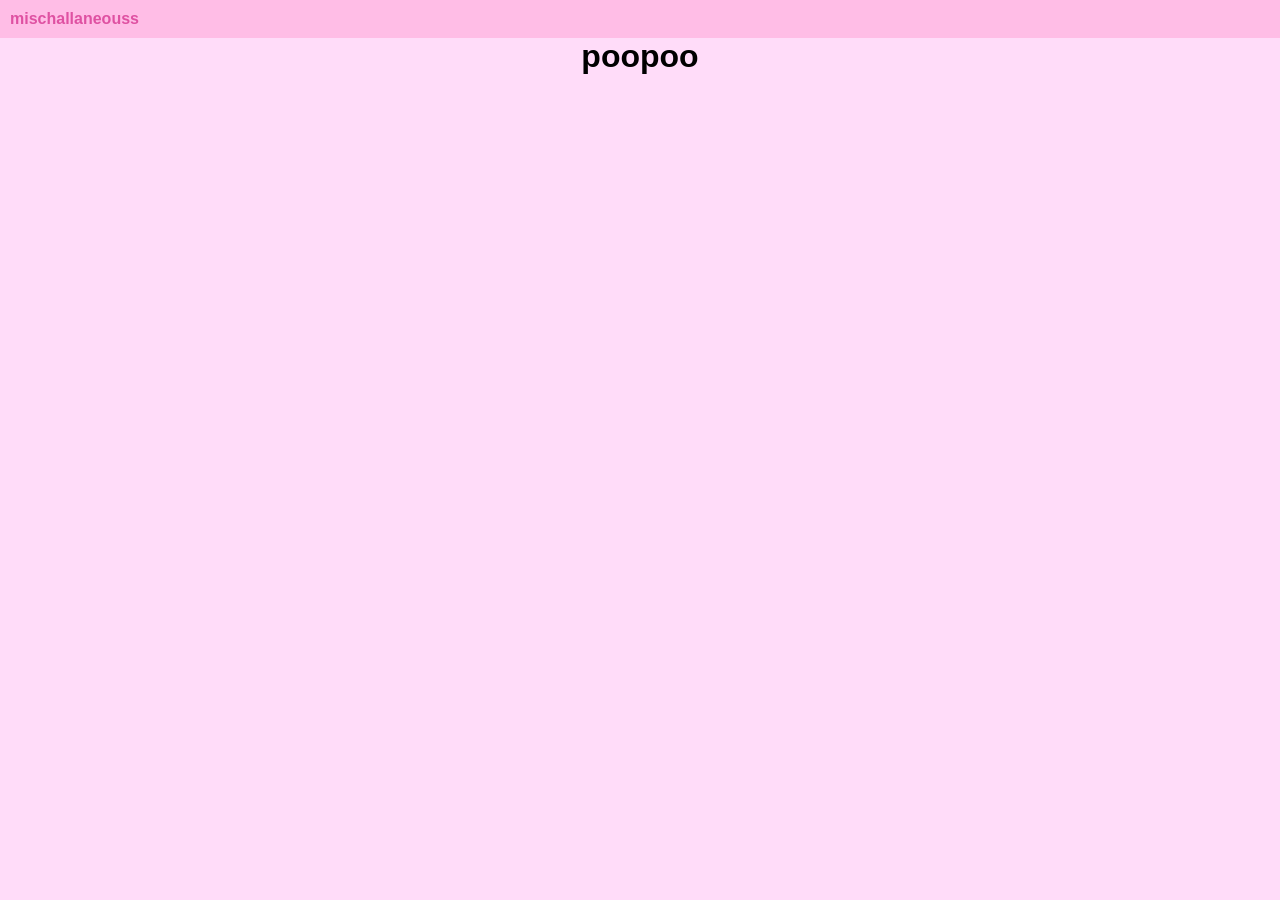
<file: froyo.html>
<!DOCTYPE html>
<html lang="en">
<head>
    <meta charset="UTF-8">
    <meta name="viewport" content="width=device-width, initial-scale=1.0">
    <title>biab frozen yogurt menu</title>
    <link rel="icon" type="image/png" href="mischallaneouss pfp wowza.png">
    <link rel="stylesheet" href="style.css">
    <link href="https://fonts.cdnfonts.com/css/crafty-girls" rel="stylesheet">
        <link href="https://fonts.cdnfonts.com/css/girls-are-weird" rel="stylesheet">
        <link href="https://fonts.cdnfonts.com/css/phank" rel="stylesheet">
</head>
<body>
    <h1 id="title">mischallaneouss</h1>
    <h1>poopoo</h1>
</body>
</html>
</file>
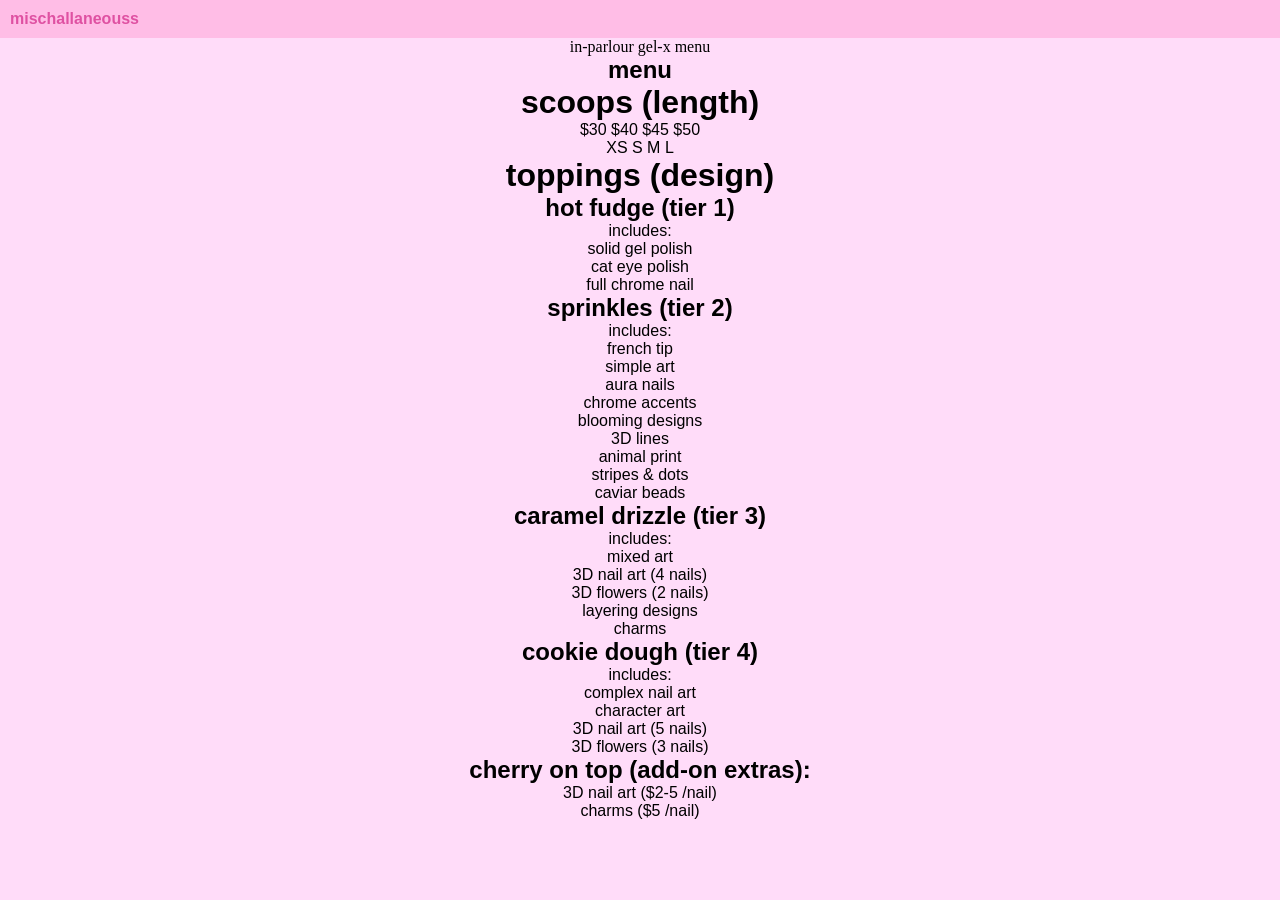
<file: gelx.html>
<!DOCTYPE html>
<html lang="en">
<head>
    <meta charset="UTF-8">
    <meta name="viewport" content="width=device-width, initial-scale=1.0">
    <title>in-parlour gel-x menu</title>
    <link rel="icon" type="image/png" href="mischallaneouss pfp wowza.png">
    <link rel="stylesheet" href="style.css">
    <link href="https://fonts.cdnfonts.com/css/crafty-girls" rel="stylesheet">
    <link href="https://fonts.cdnfonts.com/css/girls-are-weird" rel="stylesheet">
    <link href="https://fonts.cdnfonts.com/css/phank" rel="stylesheet">
</head>
<body>
   <h1 id="title">mischallaneouss</h1>
        in-parlour gel-x menu
     </h1> 
     <h2>
        menu
     </h2>
     <h1> 
        scoops (length)
     </h1>
     <p>
        $30 $40 $45 $50
     </p>
     <p>
        XS S M L
     </p>
     <h1>
        toppings (design)
     </h1>
     <h2>
        hot fudge (tier 1)
     </h2>
     <p>includes:</p>
     <ul>
        <li>solid gel polish</li>
        <li>cat eye polish</li>
        <li>full chrome nail</li>
     </ul>
     <h2>
        sprinkles (tier 2)
     </h2>
     <p>includes:</p>
     <ul>
        <li>french tip</li>
        <li>simple art</li>
        <li>aura nails</li>
        <li>chrome accents</li>
        <li>blooming designs</li>
        <li>3D lines</li>
        <li>animal print</li>
        <li>stripes & dots</li>
        <li>caviar beads</li>
     </ul>
     <h2>
        caramel drizzle (tier 3)
     </h2>
     <p>includes:</p>
     <ul>
        <li>mixed art</li>
        <li>3D nail art (4 nails)</li>
        <li>3D flowers (2 nails)</li>
        <li>layering designs</li>
        <li>charms</li>
     </ul>
     <h2>
        cookie dough (tier 4)
     </h2>
     <p>includes:</p>
     <ul>
        <li>complex nail art</li>
        <li>character art</li>
        <li>3D nail art (5 nails)</li>
        <li>3D flowers (3 nails)</li>
     </ul>
     <h2>
        cherry on top (add-on extras):
     </h2>
     <ul>
        <li>3D nail art ($2-5 /nail)</li>
        <li>charms ($5 /nail)</li>
     </ul> 
</body>
</html>
</file>
<file: style.css>
*{
  margin:0;
  padding:0;
  box-sizing:border-box;
}
body{
   background-color:#FFDCF9;
   text-align:center;
}
a{
  text-decoration: none;
}
h1{
 font-family: 'Crafty Girls', sans-serif; }

 h2{
 font-family: 'Girls are Weird', sans-serif;
                                                
 }
                 
 p{
 font-family: 'Phank', sans-serif;
                                                
 }

 ul{
   font-family: 'Phank', sans-serif;
 }
/* misechallaneouss title */
 #title{
   font-family: 'Crafty Girls', sans-serif;
   color: #DF51A2;
   font-size:medium;
   text-align:left;
  background-color:#FFBDE6;
  padding: 10px;
}
/* welcome to the nail parlour */
.everything{
  position: relative;
  width: 90%;
  max-width: 800px;
  margin: 0 auto;
  overflow: hidden;
      background-image: 
    linear-gradient( #ffd5efcb, #ffd5ef),
    url('neo.jpg');
  background-clip: content-box, padding-box;
  padding: 15px; 
  background-size: auto, cover;
  background-repeat: no-repeat, repeat;
  margin-top:25px;
}

.stripes{
  position:absolute;
  top:0;
  left:0;
  width:100%;
  height:100%;
  z-index:-1;
  object-fit:cover;

}

.welcome-container{ background-color: #d2b69a;
  margin: 20px auto 0 auto;
  width: 90%;
  max-width: 800px;
  height:150px;
  background-size: cover;
  background-position: center;
  background-repeat: no-repeat;
  border-radius: 12px;
  display:flex;
  flex-direction:column;
  justify-content:center;
  align-items:center;
}

.welcome{
  color: #ffd0e1;
  animation: cutePulsely 2s infinite;
  margin-top: 10px;
  position:relative;
}

@keyframes cutePulsely {
  0% {transform: scale(1);}
  50% {transform: scale(1.04);}
  100% {transform: scale(1);}
}

/* what nail menu would you like today */
.today{
  font-family: 'phank', sans-serif;
font-size:25px;
  color: #fcfafb;
}

/* menu buttons */
.choice-links{
  display:flex;
  flex-direction:row;
  justify-content:center;
  align-items:center;
  gap: 3px;
  margin: -30px auto 0 auto;
  width:100%;
  max-width: 500px;
}

.menu-link-btn{
  display:flex;
  flex-direction:column;
  align-items:center;
  justify-content:center;
  font-family: 'Crafty Girls', sans-serif;
  font-size: 30px;
  color: #DF51A2;
  width:50%;
  margin-bottom: 15%;
  transition: transform 0.2s ease-in-out, scale 0.2s ease-in-out;
}

.menu-link-btn img{
  display:block;
  margin:0 auto 25px auto;
  height: 250px;           
  max-width:100%;
  width:auto;
  margin-top: 25%;
}


.menu-link-btn img[src*="frozen"]{
  transform: scale(0.8);
}

@media (max-width: 480px) {
 /* --- EVERYTHING BELOW HERE IS FIXED FOR MOBILE --- */

@media (max-width: 480px) {
  .choice-links {
    margin-top: 20px;      
    gap: 5px;
  }
  .menu-link-btn {
    font-size: 20px;
    margin-bottom: 5%;       
  }
  .menu-link-btn img {
    height: 150px;   
    margin-top: 5%; /* Shrunk the giant top margin so buttons don't get pushed too far down on mobile */
  }
  .welcome {
    font-size: 20px;
  }       
  .today {
    font-size: 17px;
  }
} /* FIX: This is now the ONLY closing bracket for the media query */


/* --- HOVER AND TOUCH ANIMATIONS --- */

@keyframes float {
  0% { transform: translateY(0px); }
  50% { transform: translateY(-8px); }
  100% { transform: translateY(0px); }
}

/* Optional: If you want the menu buttons to float constantly, uncomment this line: */
/* .menu-link-btn { animation: float 3s ease-in-out infinite; } */


.menu-link-btn span {
  display: inline-block; /* FIX: Unlocks the vertical movement so text can lift up on touch */
  transition: transform 0.2s ease, color 0.2s ease;
}

.menu-link-btn:hover span,
.menu-link-btn:active span {
  color: #5991c6; 
  transform: translateY(-4px); 
}

.menu-link-btn img {
  filter: drop-shadow(0 2px 4px rgba(223, 81, 162, 0.2));
  transition: filter 0.4s ease;
}

.menu-link-btn:hover img,
.menu-link-btn:active img {
  /* Yellow and pastel pink neon aura burst */
  filter: drop-shadow(0 0 12px #fff987) drop-shadow(0 0 24px rgba(255, 220, 249, 0.8));
}
}
</file>
